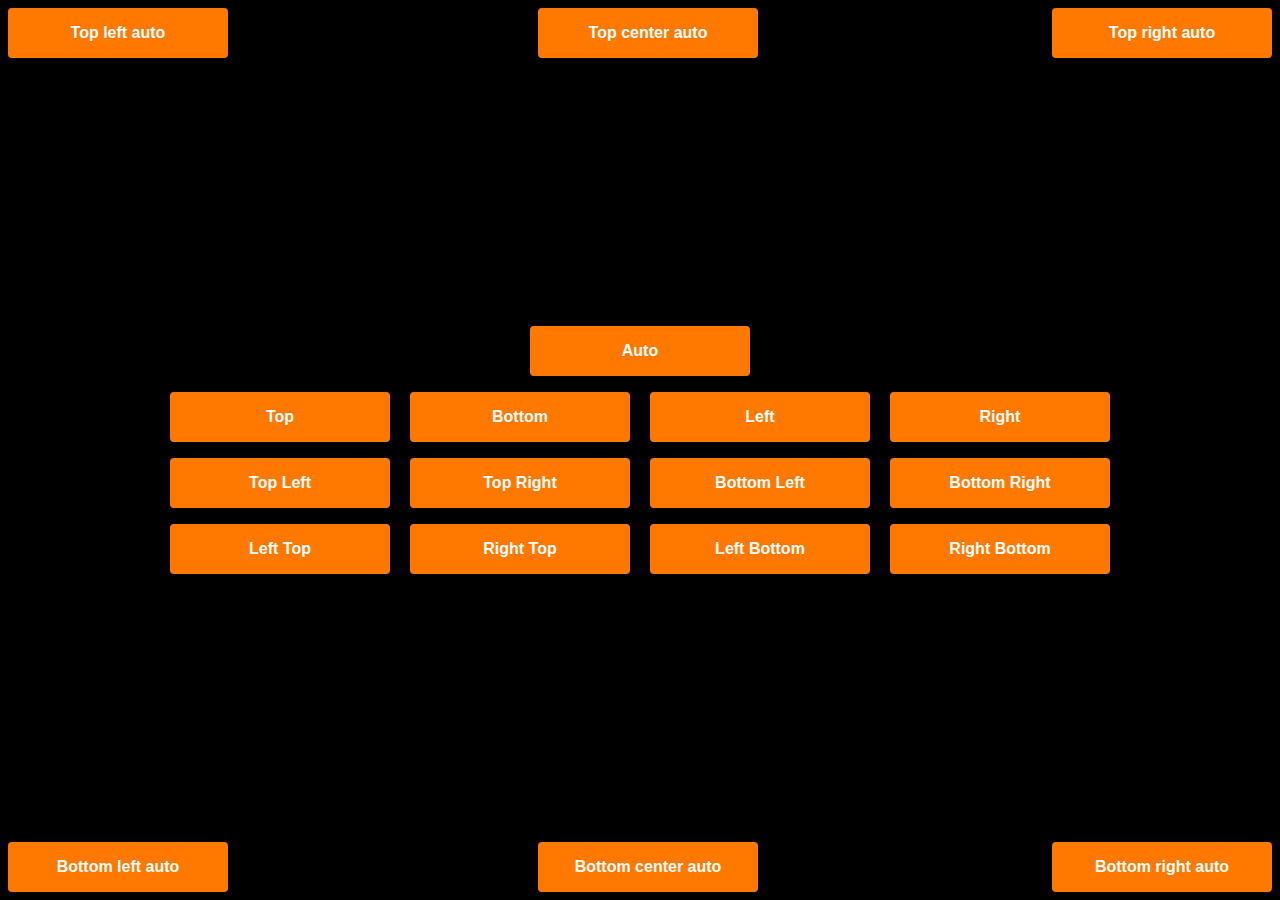
<file: examples/index.html>
<!DOCTYPE html>
<html lang="en">
  <head>
    <meta charset="UTF-8" />
    <meta http-equiv="X-UA-Compatible" content="IE=edge" />
    <meta name="viewport" content="width=device-width, initial-scale=1.0" />
    <link rel="stylesheet" href="../lib/tooltip.css" />
    <link rel="stylesheet" href="example.css" />
    <title>Tooltip</title>
  </head>
  <body>
    <section>
      <button title="Auto">Auto</button>
    </section>

    <section class="sec-1">
      <button title="Top" data-ttp-placement="top">Top</button>
      <button title="Bottom" data-ttp-placement="bottom">Bottom</button>
      <button title="Left" data-ttp-placement="left">Left</button>
      <button title="Right" data-ttp-placement="right">Right</button>
    </section>

    <section class="sec-2">
      <button data-ttp-placement="top-left" title="Top Left">Top Left</button>
      <button data-ttp-placement="top-right" title="Top Right">
        Top Right
      </button>
      <button data-ttp-placement="bottom-left" title="Bottom Left">
        Bottom Left
      </button>
      <button data-ttp-placement="bottom-right" title="Bottom Right">
        Bottom Right
      </button>
    </section>

    <section class="sec-2">
      <button data-ttp-placement="left-top" title="Left Top">Left Top</button>
      <button data-ttp-placement="right-top" title="Right Top">
        Right Top
      </button>
      <button data-ttp-placement="left-bottom" title="Left Bottom">
        Left Bottom
      </button>
      <button data-ttp-placement="right-bottom" title="Right Bottom">
        Right Bottom
      </button>
    </section>

    <section>
      <button class="top-left" title="Top left auto">Top left auto</button>
      <button class="top-right" title="Top right auto">Top right auto</button>
      <button class="top-center" title="Top Center Auto">
        Top center auto
      </button>
      <button class="bottom-left" title="Bottom left auto">
        Bottom left auto
      </button>
      <button class="bottom-right" title="Bottom right auto">
        Bottom right auto
      </button>
      <button class="bottom-center" title="Bottom Center Auto">
        Bottom center auto
      </button>
    </section>
    <script src="../lib/tooltip.js"></script>
  </body>
</html>
</file>
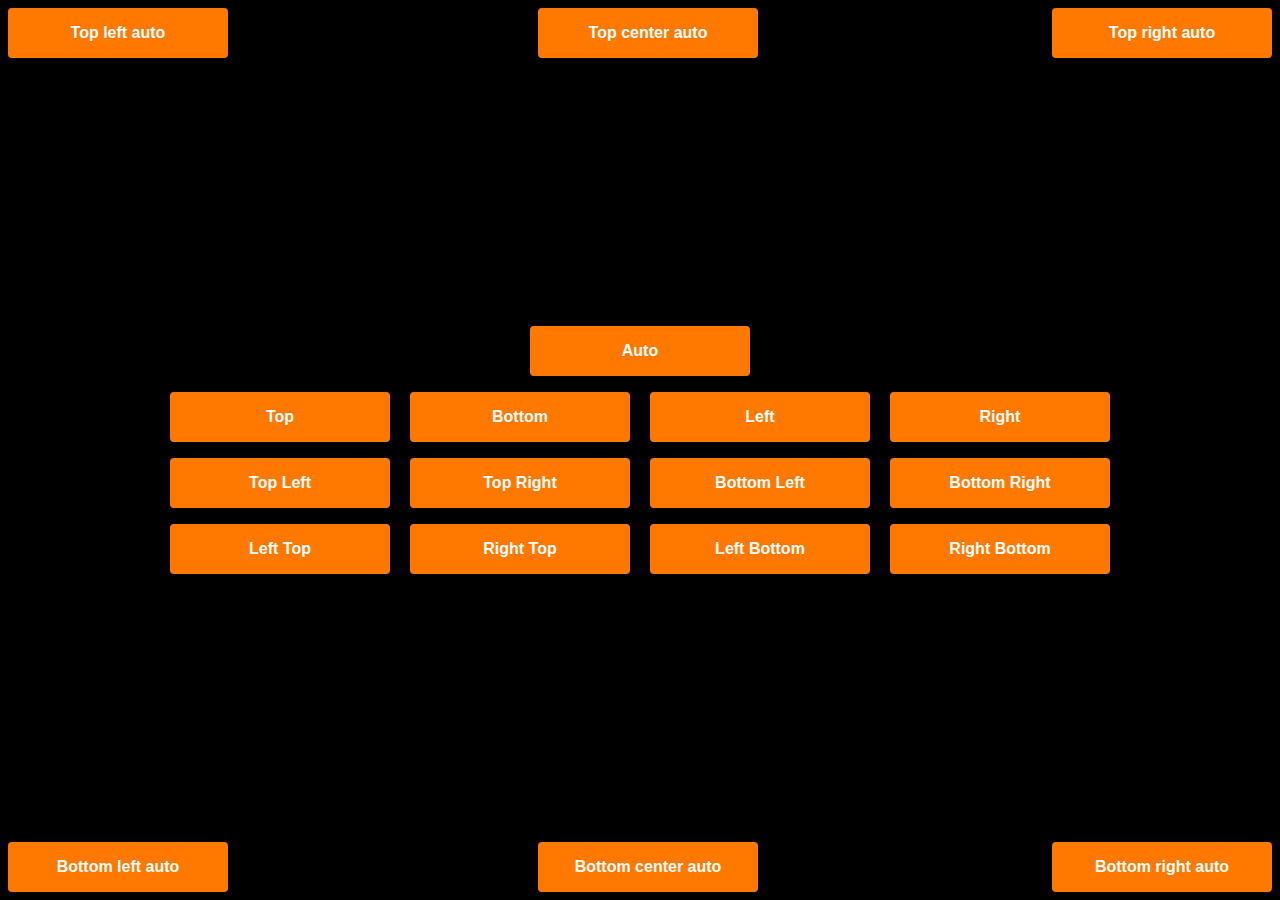
<file: examples/large-text.html>
<!DOCTYPE html>
<html lang="en">
  <head>
    <meta charset="UTF-8" />
    <meta http-equiv="X-UA-Compatible" content="IE=edge" />
    <meta name="viewport" content="width=device-width, initial-scale=1.0" />
    <link rel="stylesheet" href="../lib/tooltip.css" />
    <link rel="stylesheet" href="example.css" />
    <title>Tooltip</title>
  </head>
  <body>
    <section>
      <button title="Auto: Large text example">Auto</button>
    </section>

    <section class="sec-1">
      <button title="Top: Large text example" data-ttp-placement="top">
        Top
      </button>
      <button title="Bottom: Large text example" data-ttp-placement="bottom">
        Bottom
      </button>
      <button title="Left: Large text example" data-ttp-placement="left">
        Left
      </button>
      <button title="Right: Large text example" data-ttp-placement="right">
        Right
      </button>
    </section>

    <section class="sec-2">
      <button
        data-ttp-placement="top-left"
        title="Top Left: Large text example"
      >
        Top Left
      </button>
      <button
        data-ttp-placement="top-right"
        title="Top Right: Large text example"
      >
        Top Right
      </button>
      <button
        data-ttp-placement="bottom-left"
        title="Bottom Left: Large text example"
      >
        Bottom Left
      </button>
      <button
        data-ttp-placement="bottom-right"
        title="Bottom Right: Large text example"
      >
        Bottom Right
      </button>
    </section>

    <section class="sec-2">
      <button
        data-ttp-placement="left-top"
        title="Left Top: Large text example"
      >
        Left Top
      </button>
      <button
        data-ttp-placement="right-top"
        title="Right Top: Large text example"
      >
        Right Top
      </button>
      <button
        data-ttp-placement="left-bottom"
        title="Left Bottom: Large text example"
      >
        Left Bottom
      </button>
      <button
        data-ttp-placement="right-bottom"
        title="Right Bottom: Large text example"
      >
        Right Bottom
      </button>
    </section>

    <section>
      <button class="top-left" title="Top left auto: Large text example">
        Top left auto
      </button>
      <button class="top-right" title="Top right auto: Large text example">
        Top right auto
      </button>
      <button class="top-center" title="Top Center Auto: Large text example">
        Top center auto
      </button>
      <button class="bottom-left" title="Bottom left auto: Large text example">
        Bottom left auto
      </button>
      <button
        class="bottom-right"
        title="Bottom right auto: Large text example"
      >
        Bottom right auto
      </button>
      <button
        class="bottom-center"
        title="Bottom Center Auto: Large text example"
      >
        Bottom center auto
      </button>
    </section>
    <script src="../lib/tooltip.js"></script>
  </body>
</html>
</file>
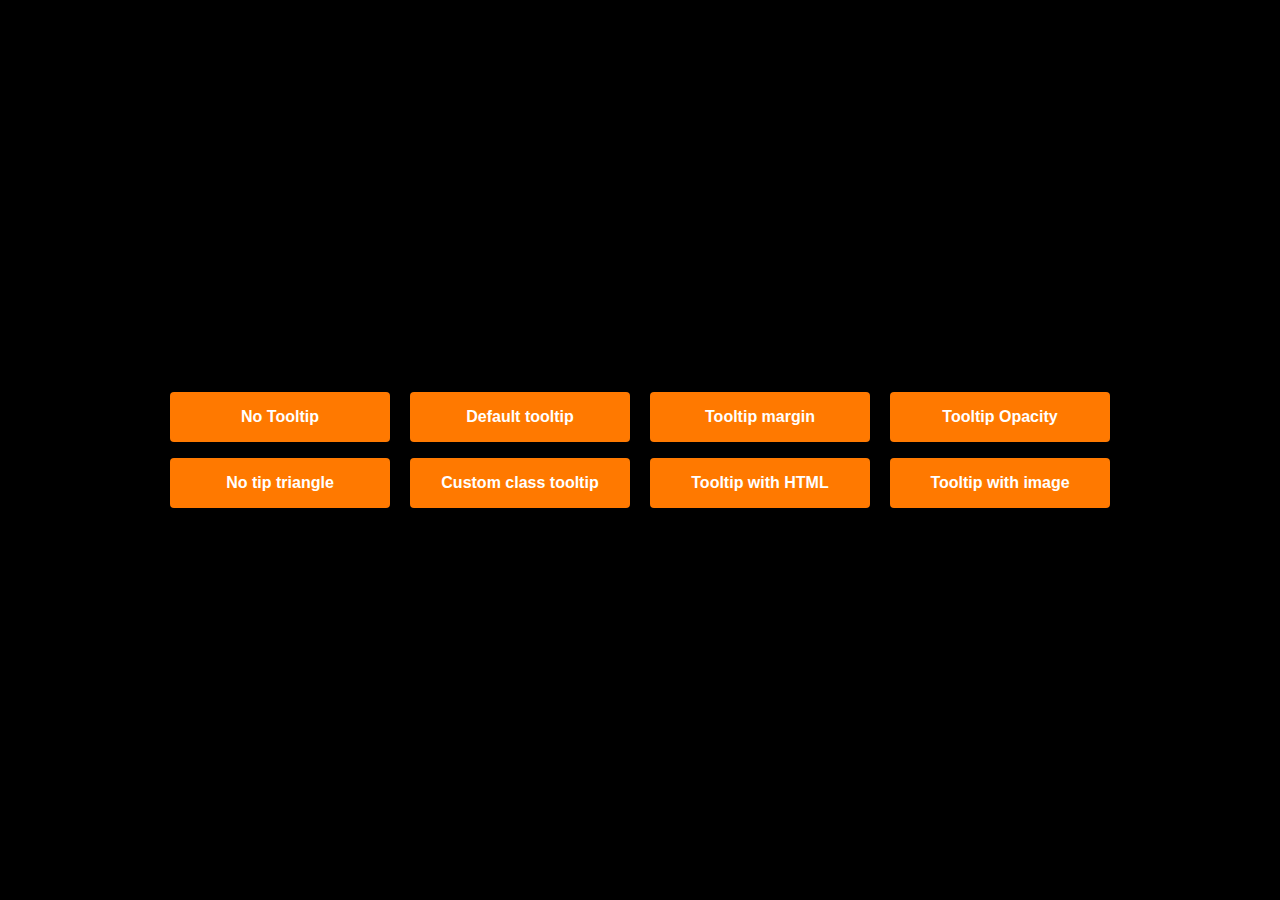
<file: examples/mixed.html>
<!DOCTYPE html>
<html lang="en">
  <head>
    <meta charset="UTF-8" />
    <meta http-equiv="X-UA-Compatible" content="IE=edge" />
    <meta name="viewport" content="width=device-width, initial-scale=1.0" />
    <link rel="stylesheet" href="../lib/tooltip.css" />
    <link rel="stylesheet" href="example.css" />
    <title>Tooltip</title>
  </head>
  <body>
    <section>
      <button data-ttp-off title="No tooltip">No Tooltip</button>
      <button title="Default tooltip">Default tooltip</button>
      <button data-ttp-margin="40" title="Tooltip Margin">
        Tooltip margin
      </button>
      <button data-ttp-opacity=".3" title="Tooltip Opacity">
        Tooltip Opacity
      </button>
    </section>

    <section>
      <button data-ttp-triangle-off title="No tip triangle">
        No tip triangle
      </button>
      <button data-ttp-class="bg-red" title="Custom class tooltip">
        Custom class tooltip
      </button>
      <button
        title="<b class='html'>Tooltip with Html.</b><br/><i>Italic text</i>"
        data-ttp-event="click"
      >
        Tooltip with HTML
      </button>
      <button
        title='<img
        src="https://idearocketanimation.com/app/uploads/2017/04/foundergif.gif"
        alt=""
        style="max-width: 100%; border-radius: 4px;height: 130px;object-fix: cover;margin-bottom: 10px;"
      /><br/> The tooltip, also known as infotip or hint, is a common graphical user interface element in which, when hovering over a screen element or component, a text box displays information about that element.'
      >
        Tooltip with image
      </button>
    </section>
    <script src="../lib/tooltip.js"></script>
  </body>
</html>
</file>
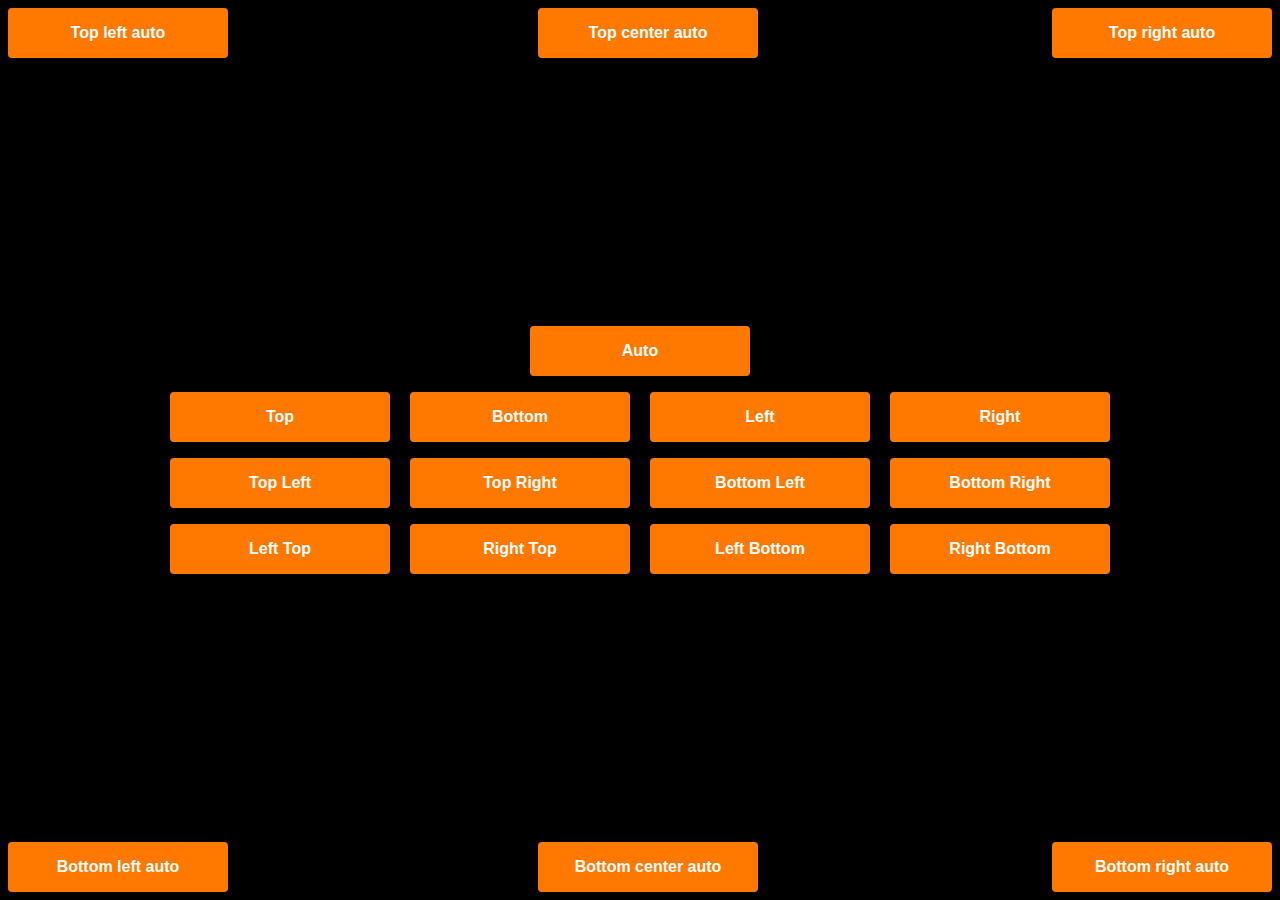
<file: examples/really-large-text.html>
<!DOCTYPE html>
<html lang="en">
  <head>
    <meta charset="UTF-8" />
    <meta http-equiv="X-UA-Compatible" content="IE=edge" />
    <meta name="viewport" content="width=device-width, initial-scale=1.0" />
    <link rel="stylesheet" href="example.css" />
    <link rel="stylesheet" href="../lib/tooltip.css" />
    <title>Tooltip</title>
  </head>
  <body>
    <section>
      <button
        title="Auto: The tooltip, also known as infotip or hint, is a common graphical user interface (GUI) element in which, when hovering over a screen element or component, a text box displays information about that element, such as a description of a button's function, what an abbreviation stands for, or the exact absolute time stamp over a relative time"
      >
        Auto
      </button>
    </section>

    <section class="sec-1">
      <button
        title="Top: The tooltip, also known as infotip or hint, is a common graphical user interface (GUI) element in which, when hovering over a screen element or component, a text box displays information about that element, such as a description of a button's function, what an abbreviation stands for, or the exact absolute time stamp over a relative time"
        data-ttp-placement="top"
      >
        Top
      </button>
      <button
        title="Bottom: The tooltip, also known as infotip or hint, is a common graphical user interface (GUI) element in which, when hovering over a screen element or component, a text box displays information about that element, such as a description of a button's function, what an abbreviation stands for, or the exact absolute time stamp over a relative time"
        data-ttp-placement="bottom"
        data-ttp-opacity="1"
      >
        Bottom
      </button>
      <button
        title="Left: The tooltip, also known as infotip or hint, is a common graphical user interface (GUI) element in which, when hovering over a screen element or component, a text box displays information about that element, such as a description of a button's function, what an abbreviation stands for, or the exact absolute time stamp over a relative time"
        data-ttp-placement="left"
      >
        Left
      </button>
      <button
        title="Right: The tooltip, also known as infotip or hint, is a common graphical user interface (GUI) element in which, when hovering over a screen element or component, a text box displays information about that element, such as a description of a button's function, what an abbreviation stands for, or the exact absolute time stamp over a relative time"
        data-ttp-placement="right"
      >
        Right
      </button>
    </section>

    <section class="sec-2">
      <button
        data-ttp-placement="top-left"
        title="Top Left: The tooltip, also known as infotip or hint, is a common graphical user interface (GUI) element in which, when hovering over a screen element or component, a text box displays information about that element, such as a description of a button's function, what an abbreviation stands for, or the exact absolute time stamp over a relative time"
      >
        Top Left
      </button>
      <button
        data-ttp-placement="top-right"
        title="Top Right: The tooltip, also known as infotip or hint, is a common graphical user interface (GUI) element in which, when hovering over a screen element or component, a text box displays information about that element, such as a description of a button's function, what an abbreviation stands for, or the exact absolute time stamp over a relative time"
      >
        Top Right
      </button>
      <button
        data-ttp-placement="bottom-left"
        title="Bottom Left: The tooltip, also known as infotip or hint, is a common graphical user interface (GUI) element in which, when hovering over a screen element or component, a text box displays information about that element, such as a description of a button's function, what an abbreviation stands for, or the exact absolute time stamp over a relative time"
      >
        Bottom Left
      </button>
      <button
        data-ttp-placement="bottom-right"
        title="Bottom Right: The tooltip, also known as infotip or hint, is a common graphical user interface (GUI) element in which, when hovering over a screen element or component, a text box displays information about that element, such as a description of a button's function, what an abbreviation stands for, or the exact absolute time stamp over a relative time"
      >
        Bottom Right
      </button>
    </section>

    <section class="sec-2">
      <button
        data-ttp-placement="left-top"
        title="Left Top: The tooltip, also known as infotip or hint, is a common graphical user interface (GUI) element in which, when hovering over a screen element or component, a text box displays information about that element, such as a description of a button's function, what an abbreviation stands for, or the exact absolute time stamp over a relative time"
      >
        Left Top
      </button>
      <button
        data-ttp-placement="right-top"
        title="Right Top: The tooltip, also known as infotip or hint, is a common graphical user interface (GUI) element in which, when hovering over a screen element or component, a text box displays information about that element, such as a description of a button's function, what an abbreviation stands for, or the exact absolute time stamp over a relative time"
      >
        Right Top
      </button>
      <button
        data-ttp-placement="left-bottom"
        title="Left Bottom: The tooltip, also known as infotip or hint, is a common graphical user interface (GUI) element in which, when hovering over a screen element or component, a text box displays information about that element, such as a description of a button's function, what an abbreviation stands for, or the exact absolute time stamp over a relative time"
      >
        Left Bottom
      </button>
      <button
        data-ttp-placement="right-bottom"
        title="Right Bottom: The tooltip, also known as infotip or hint, is a common graphical user interface (GUI) element in which, when hovering over a screen element or component, a text box displays information about that element, such as a description of a button's function, what an abbreviation stands for, or the exact absolute time stamp over a relative time"
      >
        Right Bottom
      </button>
    </section>

    <section>
      <button
        class="top-left"
        title="Top left auto: The tooltip, also known as infotip or hint, is a common graphical user interface (GUI) element in which, when hovering over a screen element or component, a text box displays information about that element, such as a description of a button's function, what an abbreviation stands for, or the exact absolute time stamp over a relative time"
      >
        Top left auto
      </button>
      <button
        class="top-right"
        title="Top right auto: The tooltip, also known as infotip or hint, is a common graphical user interface (GUI) element in which, when hovering over a screen element or component, a text box displays information about that element, such as a description of a button's function, what an abbreviation stands for, or the exact absolute time stamp over a relative time"
      >
        Top right auto
      </button>
      <button
        class="top-center"
        title="Top Center Auto: The tooltip, also known as infotip or hint, is a common graphical user interface (GUI) element in which, when hovering over a screen element or component, a text box displays information about that element, such as a description of a button's function, what an abbreviation stands for, or the exact absolute time stamp over a relative time"
      >
        Top center auto
      </button>
      <button
        class="bottom-left"
        title="Bottom left auto: The tooltip, also known as infotip or hint, is a common graphical user interface (GUI) element in which, when hovering over a screen element or component, a text box displays information about that element, such as a description of a button's function, what an abbreviation stands for, or the exact absolute time stamp over a relative time"
      >
        Bottom left auto
      </button>
      <button
        class="bottom-right"
        title="Bottom right auto: The tooltip, also known as infotip or hint, is a common graphical user interface (GUI) element in which, when hovering over a screen element or component, a text box displays information about that element, such as a description of a button's function, what an abbreviation stands for, or the exact absolute time stamp over a relative time"
      >
        Bottom right auto
      </button>
      <button
        class="bottom-center"
        title="Bottom Center Auto: The tooltip, also known as infotip or hint, is a common graphical user interface (GUI) element in which, when hovering over a screen element or component, a text box displays information about that element, such as a description of a button's function, what an abbreviation stands for, or the exact absolute time stamp over a relative time"
      >
        Bottom center auto
      </button>
    </section>
    <script src="../lib/tooltip.js"></script>
  </body>
</html>
</file>
<file: examples/example.css>
:root {
  --ttp-delay: 0.1s;
  --ttp-transition-timing: 0.5s;
  --ttp-background: rgb(24, 24, 24);
  --ttp-color: #fff;
  --ttp-padding: 10px;
  --ttp-font-size: 14px;
  --ttp-border-radius: 4px;
  --ttp-max-width: 250px;
  --ttp-border: 1px solid #333;
}

body {
  margin: 0;
  font-family: "Space Grotesk";
  display: flex;
  justify-content: center;
  align-items: center;
  flex-direction: column;
  height: 100vh;
  background: rgb(0, 0, 0);
}

button {
  padding: 15px 30px;
  border: none;
  border-radius: 4px;
  background: #ff7900;
  font-weight: 600;
  font-size: 16px;
  color: #fff;
  cursor: pointer;
  border: 1px solid transparent;
}

button:hover {
  border: 1px solid #ffc088;
}

section button {
  margin: 0.5rem;
  width: 220px;
}

.top-left {
  position: absolute;
  top: 0;
  left: 0;
}
.top-right {
  position: absolute;
  right: 0;
  top: 0;
}

.top-center {
  position: absolute;
  top: 0;
  left: 50%;
  transform: translateX(-50%);
}

.bottom-left {
  position: absolute;
  bottom: 0;
  left: 0;
}

.bottom-center {
  position: absolute;
  bottom: 0;
  left: 50%;
  transform: translateX(-50%);
}

.bottom-right {
  position: absolute;
  bottom: 0;
  right: 0;
}

.bg-red {
  background: red;
  font-weight: bold;
  font-size: 18px;
  --ttp-padding: 1.5rem;
  border: 1px solid blue;
}

.html {
  background: blue;
  font-weight: bold;
  font-size: 18px;
  padding: 2rem;
  border-radius: 4px;
  display: block;
  border: 1px solid red;
}
</file>
<file: lib/tooltip.css>
/*!
 * Tooltip Lib v1.0.0 by @hicoders - https://github.com/hicodersofficial
 * Licensed under MIT - https://github.com/twbs/bootstrap/blob/main/LICENSE
 * Copyright 2022 HiCoders.
 */
:root {
  --ttp-delay: 0.1s;
  --ttp-transition-timing: 0.5s;
  --ttp-background: #181818;
  --ttp-color: #fff;
  --ttp-padding: 10px;
  --ttp-font-size: 14px;
  --ttp-border-radius: 4px;
  --ttp-max-width: 250px;
  --ttp-border: 1px solid #333;
}

.ttp {
  position: absolute;
  background: var(--ttp-background);
  color: var(--ttp-color);
  border-radius: var(--ttp-border-radius);
  font-size: var(--ttp-font-size);
  max-width: var(--ttp-max-width);
  opacity: 0;
  transition: opacity var(--ttp-transition-timing) ease-in-out;
  transition-delay: var(--ttp-delay);
  border: var(--ttp-border);
  top: 0;
  left: 0;
  display: flex;
  z-index: 99999999;
  padding: 0;
}

.ttp-title-container {
  background: inherit;
  padding: var(--ttp-padding);
  border-radius: var(--ttp-border-radius);
}

.ttp-triangle {
  width: 15px;
  height: 15px;
  transform: rotate(45deg);
  position: absolute;
  background: inherit;
  z-index: -1;
  border: inherit;
}

.ttp-triangle-top {
  bottom: -6px;
  left: 50%;
  transform: translateX(-50%) rotate(45deg);
}
.ttp-triangle-left {
  right: -6px;
  top: 50%;
  transform: translateY(-50%) rotate(45deg);
}

.ttp-triangle-right {
  left: -6px;
  top: 50%;
  transform: translateY(-50%) rotate(45deg);
}

.ttp-triangle-bottom {
  top: -6px;
  left: 50%;
  transform: translateX(-50%) rotate(45deg);
}

.ttp-triangle-left-bottom {
  right: -6px;
  top: 8px;
}

.ttp-triangle-left-top {
  right: -6px;
  bottom: 8px;
}
.ttp-triangle-right-bottom {
  left: -6px;
  top: 8px;
}

.ttp-triangle-right-top {
  left: -6px;
  bottom: 8px;
}

.ttp-triangle-bottom-left {
  left: 8px;
  top: -6px;
}
.ttp-triangle-bottom-right {
  right: 8px;
  top: -6px;
}

.ttp-triangle-top-left {
  left: 8px;
  bottom: -6px;
}

.ttp-triangle-top-right {
  right: 8px;
  bottom: -6px;
}
</file>
